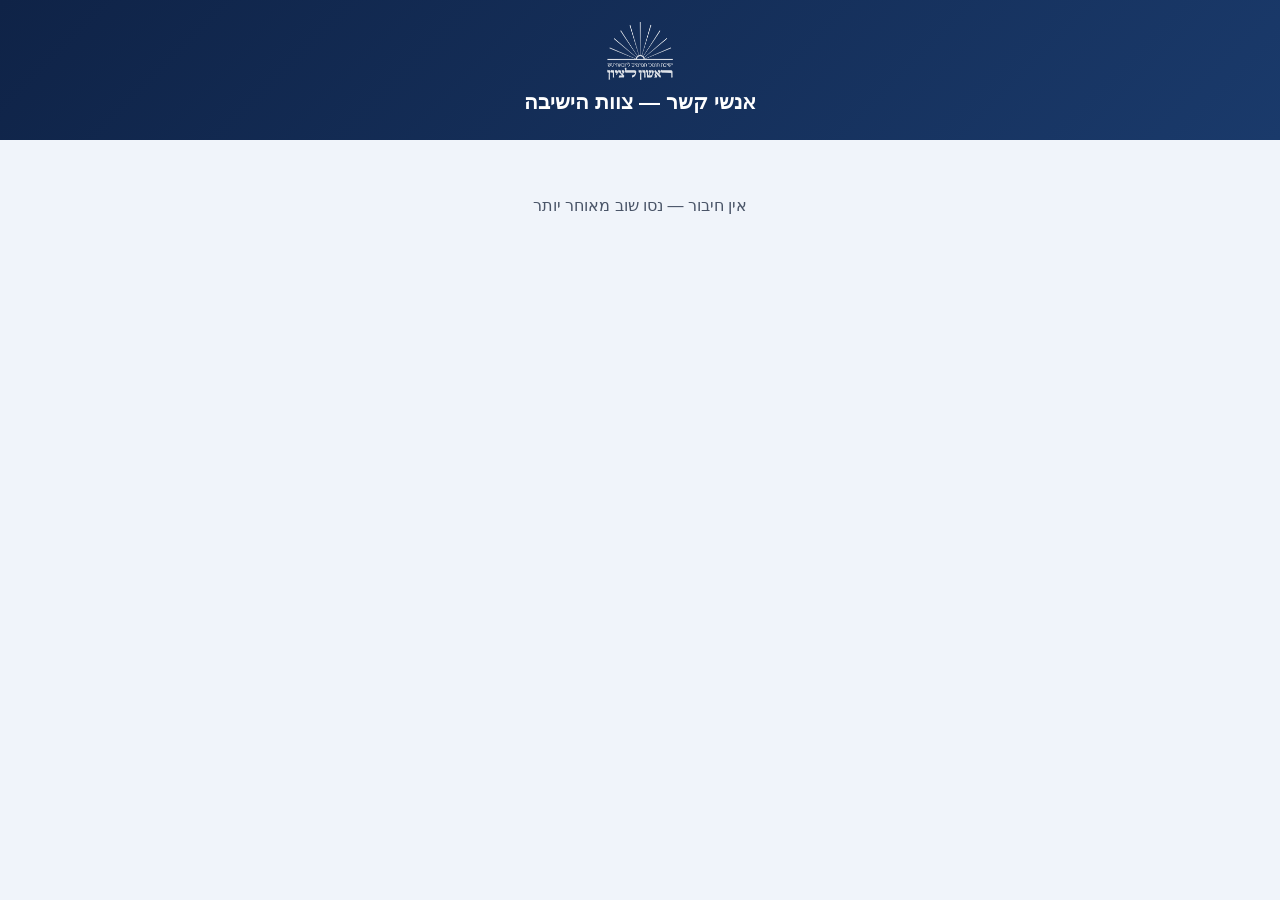
<file: contacts/index.html>
<!DOCTYPE html>
<html lang="he" dir="rtl">
<head>
<meta charset="utf-8">
<meta name="viewport" content="width=device-width,initial-scale=1,viewport-fit=cover">
<meta name="color-scheme" content="light dark">
<meta name="theme-color" content="#1a3c6e">
<meta name="robots" content="noindex">
<title>אנשי קשר — צוות הישיבה</title>
<link rel="icon" href="../hr/favicon-32.png" sizes="32x32">
<!-- דף ציבורי ועצמאי: רשימת אנשי הקשר בלבד, מתוך ההגדרה contacts; אין בו קישור לאפליקציה ואין כניסה. -->
<script src="../hr/config.js"></script>
<link rel="stylesheet" href="page.css">
</head>
<body>
<header>
  <img src="../hr/logo-white.png" alt="ישיבת תומכי תמימים ראשון לציון">
  <h1>אנשי קשר — צוות הישיבה</h1>
</header>
<main id="list"><div class="msg">טוען…</div></main>
<script src="page.js"></script>
</body>
</html>
</file>
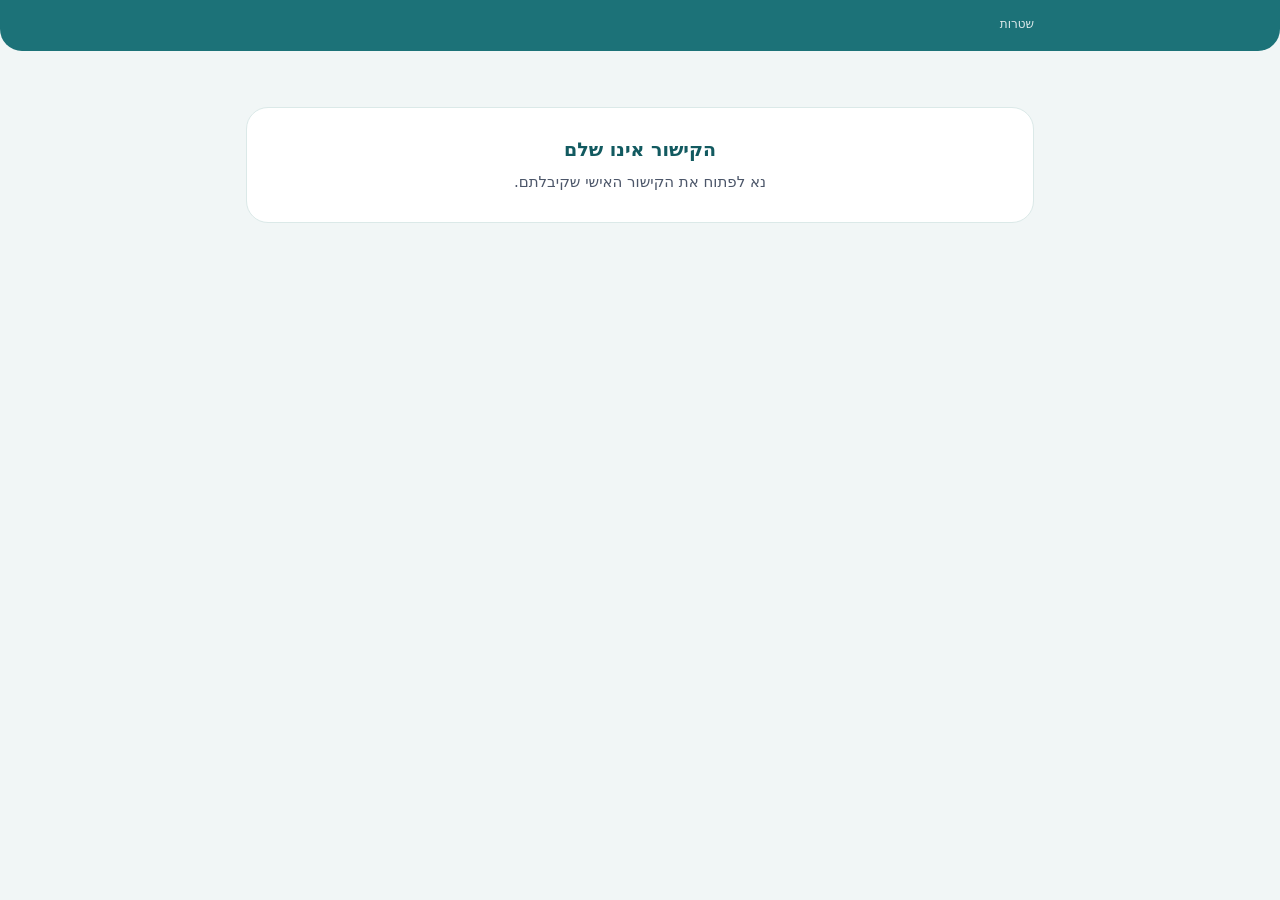
<file: shtarot/index.html>
<!DOCTYPE html>
<html lang="he" dir="rtl">
<head>
<meta charset="utf-8">
<meta name="viewport" content="width=device-width,initial-scale=1,viewport-fit=cover">
<meta name="color-scheme" content="light dark">
<meta name="theme-color" content="#1c7278">
<meta name="robots" content="noindex,nofollow">
<meta name="referrer" content="no-referrer">
<title>שטרות</title>
<link rel="preconnect" href="https://zrftjkghhjhqzopvdzou.supabase.co">
<link rel="stylesheet" href="page.css">
</head>
<body>
<header class="top"><div class="top-in"><span class="top-t"><small>שטרות</small><b id="amb"></b></span></div></header>
<main id="view"><div class="spin" role="status" aria-label="טוען"></div></main>
<div id="win"></div>
<div id="toast" role="status" aria-live="polite"></div>
<script src="page.js"></script>
</body>
</html>
</file>
<file: contacts/page.css>
/* dapim/contacts/page.css — אנשי הקשר (הנהלה רוחנית) */
:root{--brand:#1a3a6b;--deep:#0f2347;--bg:#f0f4fa;--card:#fff;--line:#d8e2f0;--text:#1a2340;--text-2:#4a5568;--text-3:#8a97b0;--wa:#1f9d55;--soft:#e8eef8}
@media (prefers-color-scheme:dark){:root{--bg:#0d151d;--card:#131e29;--line:#24333f;--text:#e8eef5;--text-2:#c2cfdc;--text-3:#93a5b8;--soft:#111d2a;--wa:#5fd394}}
*{box-sizing:border-box;margin:0;padding:0}
body{font-family:Heebo,"Segoe UI",Arial,sans-serif;background:var(--bg);color:var(--text);min-height:100vh}
header{background:linear-gradient(135deg,var(--deep),var(--brand));color:#fff;padding:22px 16px 26px;text-align:center}
header img{height:58px;width:auto;display:block;margin:0 auto 10px}
header h1{font-size:21px;font-weight:700;margin-top:4px}
main{max-width:760px;margin:0 auto;padding:16px 16px 40px;display:flex;flex-direction:column;gap:14px}
.grp{background:var(--card);border:1.5px solid var(--line);border-radius:16px;overflow:hidden}
.grp h2{font-size:14px;font-weight:700;color:var(--brand);background:var(--soft);padding:10px 16px;border-bottom:1.5px solid var(--line)}
@media (prefers-color-scheme:dark){.grp h2{color:#7fb2f0}}
.row{display:flex;align-items:center;gap:12px;padding:12px 16px;border-bottom:1px solid var(--line)}
.row:last-child{border-bottom:none}
.who{flex:1;min-width:0}
.role{font-size:12px;color:var(--text-3);font-weight:600}
.name{font-size:15px;font-weight:700;margin-top:1px}
.mail{display:inline-block;font-size:13px;color:#2b6cb0;text-decoration:none;margin-top:3px;word-break:break-all}
@media (prefers-color-scheme:dark){.mail{color:#93c3f7}}
.acts{display:flex;align-items:center;gap:6px;flex-shrink:0}
.num{font-size:13px;color:var(--text-2);direction:ltr;margin-left:4px;white-space:nowrap}
.ib{width:38px;height:38px;border-radius:50%;display:inline-flex;align-items:center;justify-content:center;border:1.5px solid var(--line);background:var(--card);color:var(--brand);text-decoration:none}
@media (prefers-color-scheme:dark){.ib{color:#7fb2f0}}
.ib.wa{color:var(--wa)}
.ib svg{width:19px;height:19px}
.foot{text-align:center;font-size:12.5px;color:var(--text-2);margin-top:6px}
.foot .y{margin-top:10px;font-weight:700;color:var(--brand)}
@media (prefers-color-scheme:dark){.foot .y{color:#7fb2f0}}
.msg{text-align:center;color:var(--text-2);padding:40px 0}
@media (max-width:420px){.num{display:none}}
</file>
<file: shtarot/page.css>
/* dapim/shtarot — דף השגרירים של השטרות; בצבעי גיוס («טורקיז ים»), עם מקבילה כהה. */
:root{
  --bg:#f1f6f6; --card:#ffffff; --card-2:#f4f9f8;
  --text:#1e2633; --text-2:#4c5669; --text-3:#6b7486;
  --border:#dbe9e8; --border-2:#e6f0ef;
  --brand-ink:#125a60; --brand-fill:#1c7278; --brand-soft:#dcedec; --on-brand:#ffffff;
  --gold:#a8760a; --gold-soft:#f7ecc9;
  --ok:#2f7a4b; --ok-soft:#e3f1e8; --warn:#8a5a0b; --warn-soft:#fbf0da; --bad:#b3361e; --bad-soft:#f8e1da;
  --veil:rgba(20,30,30,.5); --shadow:0 12px 40px rgba(30,38,51,.18);
}
@media (prefers-color-scheme:dark){:root{
  --bg:#111a1a; --card:#182323; --card-2:#1e2b2b;
  --text:#e8edf5; --text-2:#c2cbd9; --text-3:#97a2b4;
  --border:#293a3a; --border-2:#223030;
  --brand-ink:#8fd0d1; --brand-fill:#2a8a8f; --brand-soft:#17302f;
  --gold:#e6c35c; --gold-soft:#352d15;
  --ok:#8fd0a5; --ok-soft:#18291f; --warn:#e8b25c; --warn-soft:#352a17; --bad:#f08a72; --bad-soft:#3a1f19;
  --veil:rgba(0,0,0,.6); --shadow:0 12px 40px rgba(0,0,0,.5);
}}
*,*::before,*::after{box-sizing:border-box}
html,body{height:100%}
body{margin:0;background:var(--bg);color:var(--text);-webkit-tap-highlight-color:transparent;
  font-family:system-ui,-apple-system,"Segoe UI","Noto Sans Hebrew","Rubik",Arial,sans-serif;font-size:15px;line-height:1.45}
body:has(.win){overflow:hidden}
button,input,textarea,select{font:inherit;color:inherit}
h1,h2,h3,p,dl,dd{margin:0}
.ico{width:20px;height:20px;fill:none;stroke:currentColor;stroke-width:1.7;stroke-linecap:round;stroke-linejoin:round;flex:none}
.top{background:var(--brand-fill);color:var(--on-brand);border-radius:0 0 22px 22px}
.top-in{max-width:820px;margin:0 auto;padding:16px 16px 18px}
.top-t{display:flex;flex-direction:column}
.top-t small{font-size:12px;opacity:.85}
.top-t b{font-size:21px;font-weight:800;line-height:1.2}
main{max-width:820px;margin:0 auto;padding:16px 16px 40px}
.spin{width:34px;height:34px;margin:80px auto;border-radius:50%;border:3px solid var(--brand-soft);border-top-color:var(--brand-fill);animation:sp .8s linear infinite}
@keyframes sp{to{transform:rotate(360deg)}}
@media (prefers-reduced-motion:reduce){.spin{animation-duration:2.4s}}
.msg{background:var(--card);border:1px solid var(--border);border-radius:22px;padding:28px 20px;text-align:center;margin-top:40px}
.msg h1{font-size:19px;margin-bottom:8px;color:var(--brand-ink)}
.msg p{color:var(--text-2)}
.msg .btn{margin-top:16px}
.card{background:var(--card);border:1px solid var(--border);border-radius:22px;padding:16px;margin-bottom:12px}
.card h2{display:flex;align-items:center;gap:8px;font-size:18px;font-weight:800;color:var(--brand-ink);margin-bottom:8px}
.cnt{font-size:12px;font-weight:700;background:var(--border-2);color:var(--text-3);border-radius:14px;padding:2px 8px}
.dash{display:grid;grid-template-columns:repeat(2,minmax(0,1fr));gap:8px;margin-bottom:12px}
@media (min-width:640px){.dash{grid-template-columns:repeat(4,minmax(0,1fr))}}
.k{display:flex;flex-direction:column;gap:2px;min-width:0;background:var(--card);border:1px solid var(--border);border-radius:16px;padding:8px 12px}
.k span{font-size:12px;color:var(--text-3);font-weight:600}
.k b{font-size:22px;font-weight:800;line-height:1.1;color:var(--brand-ink);font-variant-numeric:tabular-nums}
.k.ok b{color:var(--ok)}
.inp{width:100%;background:var(--card);border:1px solid var(--border);border-radius:12px;padding:11px 12px;font-size:16px;min-width:0}
.inp:focus{outline:2px solid var(--brand-fill);outline-offset:1px}
textarea.inp{resize:vertical;min-height:84px}
.search{border-width:2px;border-color:var(--brand-soft)}
.tools{display:flex;flex-wrap:wrap;gap:8px;align-items:center;margin-top:10px}
.seg{display:grid;grid-template-columns:repeat(2,minmax(0,1fr));background:var(--border-2);border-radius:14px;padding:3px;gap:3px;flex:2 1 16rem;min-width:0}
.tools select{flex:1 1 9rem;width:auto}
.tools select.on{border-color:var(--brand-fill);background:var(--brand-soft);color:var(--brand-ink);font-weight:700}
.seg button{border:0;background:none;cursor:pointer;border-radius:12px;padding:8px 6px;font-size:14px;font-weight:650;color:var(--text-2);white-space:nowrap;overflow:hidden;text-overflow:ellipsis}
.seg button.on{background:var(--card);color:var(--brand-ink)}
.row{display:flex;align-items:center;gap:12px;padding:11px 0;border-bottom:1px solid var(--border-2);cursor:pointer;width:100%;background:none;border-inline:0;border-top:0;text-align:start}
.row:last-of-type{border-bottom:0}
.row.later{opacity:.7}
.av{width:38px;height:38px;border-radius:12px;flex:none;display:grid;place-items:center;background:var(--brand-soft);color:var(--brand-ink);font-weight:800;font-size:14px}
.row .main{flex:1;min-width:0}
.row .main b{display:block;font-size:16px;font-weight:650;overflow:hidden;text-overflow:ellipsis;white-space:nowrap}
.row .main b.unk{color:var(--text-3);font-weight:600}
.row .main small{color:var(--text-3);font-size:13px;unicode-bidi:isolate}
.badge{display:inline-block;font-size:12px;font-weight:700;border-radius:14px;padding:2px 9px;background:var(--border-2);color:var(--text-2);white-space:nowrap}
.badge.ok{background:var(--ok-soft);color:var(--ok)}
.badge.warn{background:var(--warn-soft);color:var(--warn)}
.badge.bad{background:var(--bad-soft);color:var(--bad)}
.badge.brand{background:var(--brand-soft);color:var(--brand-ink)}
.empty{color:var(--text-3);text-align:center;padding:28px 12px}
.btn{display:inline-flex;align-items:center;justify-content:center;gap:8px;cursor:pointer;font-weight:700;border-radius:14px;padding:11px 18px;
  background:var(--brand-fill);color:var(--on-brand);border:1px solid transparent}
.btn.ghost{background:transparent;color:var(--text-2);border-color:var(--border)}
.btn:disabled{opacity:.45;cursor:default}
.more{display:flex;justify-content:center;margin-top:12px}
/* חלון האיש — על כל המסך בטלפון, וממורכז במסך רחב. */
.win{position:fixed;inset:0;z-index:20;display:flex;justify-content:center;align-items:flex-start;overflow:hidden;padding:0}
.win-bg{position:fixed;inset:0;background:var(--veil)}
/* הגלילה בתוך הכרטיס עצמו: הוא בגובה המסך לכל היותר, הפס שבראשו נשאר במקומו. */
.win-in{position:relative;width:100%;max-width:820px;background:var(--card);height:100dvh;overflow-y:auto;overscroll-behavior:contain}
.win-in > .band{position:sticky;top:0;z-index:1}
@media (min-width:860px){.win{padding:24px}.win-in{height:auto;max-height:calc(100dvh - 48px);border-radius:22px;box-shadow:var(--shadow)}}
.band{display:flex;align-items:center;gap:12px;background:var(--brand-fill);color:var(--on-brand);padding:16px}
.band .av{width:46px;height:46px;border-radius:50%;background:#fff;color:#125a60;font-size:16px}
.who{flex:1;min-width:0}
.who h3{font-size:20px;font-weight:800;line-height:1.15;overflow-wrap:anywhere}
.who span{display:inline-block;margin-top:5px;background:rgba(255,255,255,.16);border-radius:14px;padding:1px 10px;font-size:13px}
.acts{display:flex;gap:6px;flex:none}
.ib{width:38px;height:38px;border:0;border-radius:12px;background:rgba(255,255,255,.16);color:inherit;cursor:pointer;display:grid;place-items:center;text-decoration:none}
.body{padding:16px}
.facts{display:grid;gap:6px;background:var(--card-2);border:1px solid var(--border-2);border-radius:14px;padding:12px;margin-bottom:16px}
.facts div{display:grid;grid-template-columns:8rem minmax(0,1fr);gap:8px;font-size:14px}
.facts dt{color:var(--text-3);font-weight:600}
.facts dd{overflow-wrap:anywhere}
.fld{display:block;margin-bottom:14px}
.fld > span{display:block;font-size:13px;font-weight:650;color:var(--text-2);margin-bottom:6px}
.os{display:flex;flex-wrap:wrap;gap:6px}
.o{font-size:14px;font-weight:650;cursor:pointer;color:var(--text-2);background:var(--card);border:1px solid var(--border);border-radius:14px;padding:9px 13px}
.o.on{background:var(--brand-fill);border-color:var(--brand-fill);color:var(--on-brand)}
.o.ok.on{background:var(--ok);border-color:var(--ok);color:#fff}
.o.gold.on{background:var(--gold);border-color:var(--gold);color:#fff}
.badge.gold{background:var(--gold-soft);color:var(--gold)}
.o.warn.on{background:var(--warn);border-color:var(--warn);color:#fff}
.o.bad.on{background:var(--bad);border-color:var(--bad);color:#fff}
.sec{display:flex;align-items:center;gap:8px;font-weight:700;font-size:14px;margin-bottom:8px}
.hist{display:grid;gap:6px;margin-bottom:16px}
.h{border:1px solid var(--border-2);border-radius:14px;padding:9px 12px;font-size:14px;display:grid;gap:3px}
.h small{color:var(--text-3);font-size:12px}
.hn{color:var(--text-2);overflow-wrap:anywhere;white-space:pre-wrap}
.nav{display:flex;gap:8px;border-top:1px solid var(--border);padding-top:14px}
.nav .btn{flex:1}
#toast{position:fixed;inset-inline:0;bottom:24px;display:flex;justify-content:center;pointer-events:none;z-index:40}
#toast div{background:var(--brand-fill);color:var(--on-brand);border-radius:16px;padding:10px 18px;font-weight:700;box-shadow:var(--shadow);max-width:90%}
#toast div.warn{background:var(--bad)}
[hidden]{display:none !important}
.btn.save{width:100%;margin-bottom:16px}
.ask{position:fixed;inset:0;z-index:30;display:grid;place-items:center;padding:16px}
.ask-bg{position:fixed;inset:0;background:var(--veil)}
.ask-in{position:relative;background:var(--card);border-radius:22px;padding:20px;max-width:360px;width:100%;box-shadow:var(--shadow)}
.ask-in h3{font-size:18px;color:var(--brand-ink);margin-bottom:6px}
.ask-in p{color:var(--text-2);margin-bottom:16px}
.ask-btns{display:flex;gap:8px}
.ask-btns .btn{flex:1}
.btn.danger{background:var(--bad-soft);color:var(--bad)}
/* שיחה קודמת — אייקון העריכה בקצה השורה. */
.h{position:relative;padding-inline-end:52px}
.h-edit{position:absolute;top:6px;inset-inline-end:6px;width:34px;height:34px;background:var(--brand-soft);color:var(--brand-ink)}
.h-edit .ico{width:17px;height:17px}
.ib.ghost{background:transparent;color:var(--text-3)}
/* חלון העריכה — הפרטים או השיחה; מעל חלון האיש. */
.mdl{position:fixed;inset:0;z-index:25;display:grid;place-items:center;padding:16px}
.mdl-in{position:relative;background:var(--card);border-radius:22px;width:100%;max-width:520px;max-height:calc(100dvh - 32px);display:flex;flex-direction:column;box-shadow:var(--shadow)}
.mdl-hd{display:flex;align-items:center;gap:8px;padding:16px 16px 4px}
.mdl-hd h3{flex:1;font-size:18px;font-weight:800;color:var(--brand-ink)}
.mdl-body{padding:8px 16px;overflow-y:auto}
.mdl-ft{display:flex;gap:8px;padding:12px 16px 16px;border-top:1px solid var(--border-2)}
.mdl-ft .btn{flex:1;padding-inline:10px}
.f2{display:grid;grid-template-columns:repeat(2,minmax(0,1fr));gap:0 10px}
select.inp{appearance:auto}
.inp:disabled{opacity:.6}
.d-list{display:grid;margin-top:4px;max-height:220px;overflow-y:auto}
.d-it{display:flex;justify-content:space-between;gap:8px;text-align:start;background:none;border:0;border-bottom:1px solid var(--border-2);padding:9px 4px;cursor:pointer}
.d-it small{color:var(--text-3)}
.d-none{color:var(--text-3);padding:9px 4px}
.d-on{display:flex;align-items:center;gap:8px;background:var(--brand-soft);color:var(--brand-ink);border-radius:12px;padding:4px 4px 4px 12px;padding-inline-start:12px}
.d-on b{flex:1}
/* ממתינים לטיפול — חלק לכל מצב, קבוצה לכל יום; בשורה הסכום · השם, ומתחתיו השגריר והסיכום · האמצעי · הכפתור. */
.wait{margin-bottom:12px}
.w-sub{display:flex;align-items:center;gap:8px;font-weight:800;font-size:14px;color:var(--text-2);margin:12px 0 4px}
.w-day{font-size:12px;font-weight:700;color:var(--text-3);border-bottom:1px solid var(--border-2);padding:6px 0 4px}
.w-row{display:flex;align-items:center;gap:8px;border-bottom:1px solid var(--border-2);padding:8px 0}
.w-main{flex:1;min-width:0;display:flex;align-items:center;gap:10px;background:none;border:0;padding:0;text-align:start;cursor:pointer}
.w-amt{color:var(--ok);font-size:16px;white-space:nowrap;font-variant-numeric:tabular-nums}
.w-who{flex:1;min-width:0;display:grid}
.w-who b{overflow:hidden;text-overflow:ellipsis;white-space:nowrap}
.w-who small{color:var(--text-3);font-size:12px;overflow:hidden;text-overflow:ellipsis;white-space:nowrap}
.w-m{color:var(--text-3);font-size:12px;white-space:nowrap}
.btn.sm{padding:8px 12px;font-size:14px;flex:none}
.btn.sm .ico{width:16px;height:16px}
</file>
